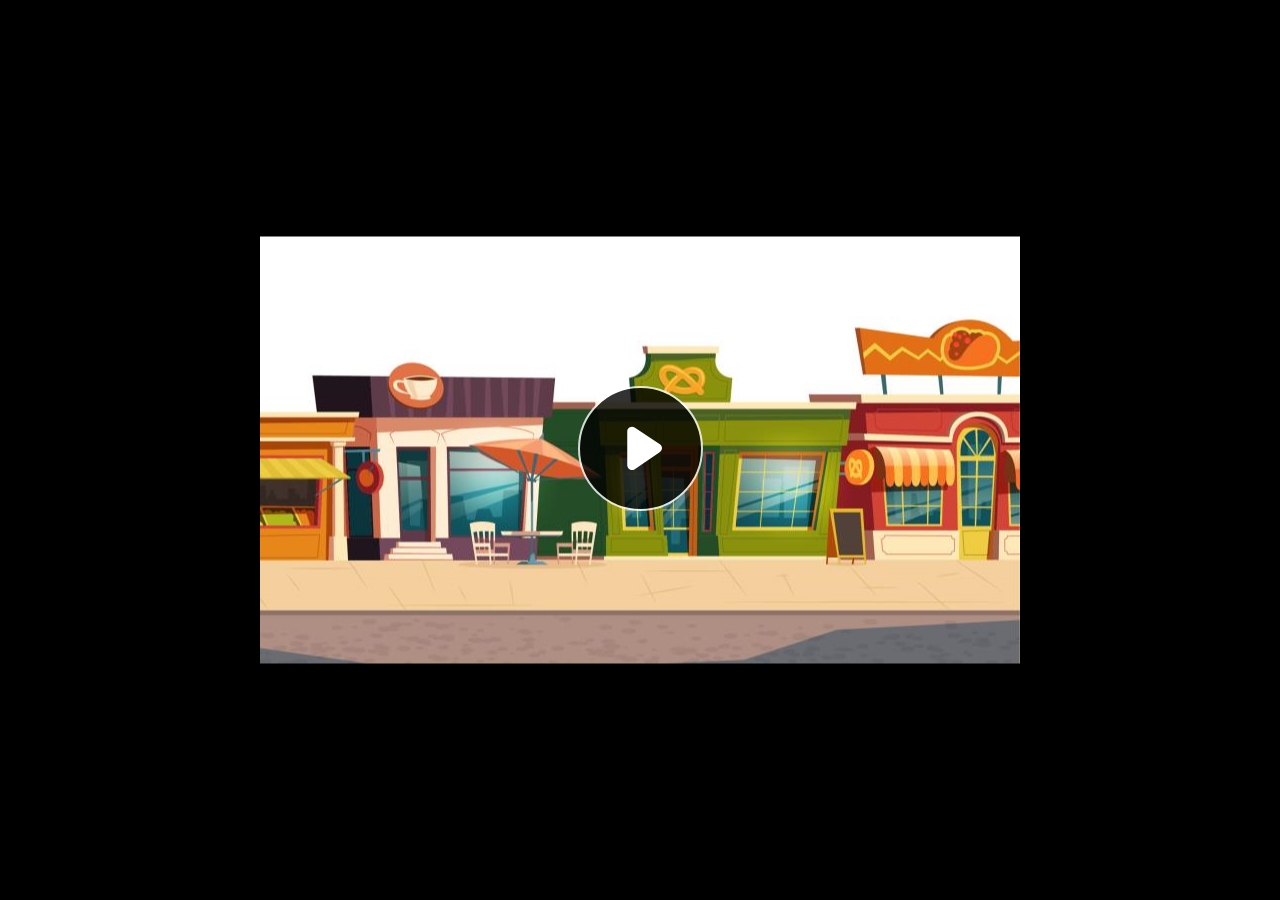
<file: index.html>
﻿<!doctype html>
<html lang="en-US">
<head>
  <meta charset="utf-8">
  <!-- Created using Storyline 360 - http://www.articulate.com  -->
  <!-- version: 3.68.28887.0 -->
  <title> Negotiation-simulation</title>
  <meta http-equiv="x-ua-compatible" content="IE=edge"/>
  <meta name="viewport" content="width=device-width,initial-scale=1,user-scalable=no,shrink-to-fit=no,minimal-ui"/>
  <meta name="apple-mobile-web-app-capable" content="yes"/>
  <style>
    html, body { height: 100%; padding: 0; margin: 0 }
    #app { height: 100%; width: 100%; }
  </style>

  <script>
    window.DS = {};
    window.globals = {
      DATA_PATH_BASE: '',
      HAS_FRAME: true,
      HAS_SLIDE: true,

      lmsPresent: false,
      tinCanPresent: false,
      cmi5Present: false,
      aoSupport: false,
      scale: 'noscale',
      captureRc: false,
      browserSize: 'optimal',
      bgColor: '#FFFFFF',
      features: 'AccessibleVideo,FullScreenToggle,InsertSvgPicture,LayerPresentAsDialog,MultipleQuizTracking,QuestionCorrectVariable,UpdatedThemeEditor',
      themeName: 'unified',
      preloaderColor: '#8C8C8C',
      suppressAnalytics: false,
      productChannel: 'stable',
      publishSource: 'storyline',
      aid: 'aid|308669bb-71d9-449a-bb78-3701ba333509',
      cid: 'a7c56a9e-3dc8-465c-820c-6e1f98036c82',
      playerVersion: '3.68.28887.0',
      publishTimestamp: '2022-11-06T12:06:14.0925522Z',
      maxIosVideoElements: 10,
      connectionSettings: { },

      
      parseParams: function(qs) {
        if (window.globals.parsedParams != null) {
          return window.globals.parsedParams;
        }
        qs = (qs || window.location.search.substr(1)).split('+').join(' ');
        var params = {},
            tokens,
            re = /[?&]?([^=]+)=([^&]*)/g;

        while (tokens = re.exec(qs)) {
          params[decodeURIComponent(tokens[1]).trim()] =
            decodeURIComponent(tokens[2]).trim();
        }
        window.globals.parsedParams = params;
        return params;
      }

    };
  </script>
  <script>
    var isIe11 = ('ActiveXObject' in window || window.MSBlobBuilder != null)
      && window.msCrypto != null && !window.ActiveXObject;
    if (isIe11) {
      window.globals.unsupportedBrowser = true;
      document.write(atob('[base64]'));
    }
  </script>
  
  <script>window.THREE = { };</script>
  
</head>
<body style="background: #FFFFFF" class="cs-HTML theme-unified">
  <!-- 360 -->
  <script>!function(e){var i=/iPhone/i,o=/iPod/i,n=/iPad/i,t=/(?=.*\bAndroid\b)(?=.*\bMobile\b)/i,d=/Android/i,s=/(?=.*\bAndroid\b)(?=.*\bSD4930UR\b)/i,b=/(?=.*\bAndroid\b)(?=.*\b(?:KFOT|KFTT|KFJWI|KFJWA|KFSOWI|KFTHWI|KFTHWA|KFAPWI|KFAPWA|KFARWI|KFASWI|KFSAWI|KFSAWA)\b)/i,r=/IEMobile/i,h=/(?=.*\bWindows\b)(?=.*\bARM\b)/i,a=/BlackBerry/i,l=/BB10/i,p=/Opera Mini/i,f=/(CriOS|Chrome)(?=.*\bMobile\b)/i,u=/(?=.*\bFirefox\b)(?=.*\bMobile\b)/i,c=new RegExp("(?:Nexus 7|BNTV250|Kindle Fire|Silk|GT-P1000)","i"),w=function(e,i){return e.test(i)},A=function(e){var A=e||navigator.userAgent,v=A.split("[FBAN");if(void 0!==v[1]&&(A=v[0]),this.apple={phone:w(i,A),ipod:w(o,A),tablet:!w(i,A)&&w(n,A),device:w(i,A)||w(o,A)||w(n,A)},this.amazon={phone:w(s,A),tablet:!w(s,A)&&w(b,A),device:w(s,A)||w(b,A)},this.android={phone:w(s,A)||w(t,A),tablet:!w(s,A)&&!w(t,A)&&(w(b,A)||w(d,A)),device:w(s,A)||w(b,A)||w(t,A)||w(d,A)},this.windows={phone:w(r,A),tablet:w(h,A),device:w(r,A)||w(h,A)},this.other={blackberry:w(a,A),blackberry10:w(l,A),opera:w(p,A),firefox:w(u,A),chrome:w(f,A),device:w(a,A)||w(l,A)||w(p,A)||w(u,A)||w(f,A)},this.seven_inch=w(c,A),this.any=this.apple.device||this.android.device||this.windows.device||this.other.device||this.seven_inch,this.phone=this.apple.phone||this.android.phone||this.windows.phone,this.tablet=this.apple.tablet||this.android.tablet||this.windows.tablet,"undefined"==typeof window)return this},v=function(){var e=new A;return e.Class=A,e};"undefined"!=typeof module&&module.exports&&"undefined"==typeof window?module.exports=A:"undefined"!=typeof module&&module.exports&&"undefined"!=typeof window?module.exports=v():"function"==typeof define&&define.amd?define("isMobile",[],e.isMobile=v()):e.isMobile=v()}(this);
    window.isMobile.apple.tablet = window.isMobile.apple.tablet ||
      (navigator.platform === 'MacIntel' && navigator.maxTouchPoints > 1);
    window.isMobile.apple.device = window.isMobile.apple.device || window.isMobile.apple.tablet;
    window.isMobile.tablet = window.isMobile.tablet || window.isMobile.apple.tablet;
    window.isMobile.any = window.isMobile.any || window.isMobile.apple.tablet;
  </script>

  <div id="focus-sink" tabindex="-1"></div>

  <div id="preso"></div>
  <script>
    (function() {

      var classTypes = [ 'desktop', 'mobile', 'phone', 'tablet' ];

      var addDeviceClasses = function(prefix, testObj) {
        var curr, i;
        for (i = 0; i < classTypes.length; i++) {
          curr = classTypes[i];
          if (testObj[curr]) {
            document.body.classList.add(prefix + curr);
          }
        }
      };

      var params = window.globals.parseParams(),
          isDevicePreview = params.devicepreview === '1',
          isPhoneOverride = params.deviceType === 'phone' || (isDevicePreview && params.phone == '1'),
          isTabletOverride = (params.deviceType === 'tablet' || isDevicePreview) && !isPhoneOverride,
          isMobileOverride = isPhoneOverride || isTabletOverride;

      var deviceView = {
        desktop: !window.isMobile.any && !isMobileOverride,
        mobile: window.isMobile.any || isMobileOverride,
        phone: isPhoneOverride || (window.isMobile.phone && !isTabletOverride),
        tablet: isTabletOverride || window.isMobile.tablet
      };

      window.globals.deviceView = deviceView;
      window.isMobile.desktop = !window.isMobile.any;
      window.isMobile.mobile = window.isMobile.any;

      addDeviceClasses('view-', deviceView);

    })();
  </script>
  
  <script src='story_content/user.js' type=text/javascript></script>
  <div class="slide-loader"></div>

  <script>
    var doc = document, loader = doc.body.querySelector('.slide-loader'); [ 1, 2, 3 ].forEach(function(n) { var d = doc.createElement('div'); d.style.backgroundColor = window.globals.preloaderColor; d.classList.add('mobile-loader-dot'); d.classList.add('dot' + n); loader.appendChild(d); });
  </script>

  <div class="mobile-load-title-overlay" style="display: none">
    <div class="mobile-load-title"> Negotiation-simulation</div>
  </div>

  <div class="mobile-chrome-warning"></div>

  
<style>
  .warn-connection-dialog {
    display: none;
    background: transparent;
    pointer-events: none;
    position: fixed;
    left: 0;
    top: 0;
    width: 100%;
    height: 100%;
    z-index: 999;
  }

  .warn-connection-content {
    border-radius: 4px;
    background: white;
    border: 1px solid #E7E7E7;
    color: #333333;
    box-shadow: 0 2px 4px rgba(0, 0, 0, 0.25);
    transition: all 150ms ease-out;
    position: absolute;
    white-space: nowrap;
  }

  .view-phone.is-landscape .warn-connection-content {
    left: 23px;
    bottom: 23px;
  }

  .view-tablet.is-landscape .warn-connection-content {
    left: 50%;
    top: 20px;
    transform: translateX(-50%);
  }

  .is-portrait .warn-connection-content {
    transform: translate(-50%, calc(-100% - 15px));
  }

  .warn-connection-content p {
    display: inline-block;
    margin: 0 8px 0 0;
    line-height: 33px;
    font-size: 11px;
  }

  .warn-connection-content svg {
    position: relative;
    vertical-align: middle;
    margin: 0 2px 2px 8px;
  }

  .view-desktop .warn-connection-content {
    left: 1.5em;
    bottom: 1.5em;
  }

  .view-desktop .warn-connection-content p {
    font-size: 1.1em;
  }

  .is-offline .warn-connection-dialog {
    display: block;
  }

  .is-offline .cs-panel * {
    pointer-events: none !important;
  }

  .is-offline .cs-panel {
    pointer-events: all !important;
  }

  .is-offline #nav-controls * {
    pointer-events: none !important;
  }

  .is-offline #nav-controls {
    pointer-events: all !important;
  }
</style>

<div class="warn-connection-dialog">
  <div class="warn-connection-content">
    <svg width="17" height="15" viewBox="0 0 17 15" xmlns="http://www.w3.org/2000/svg">
      <path fill="#8F0000" stroke="white" d="M16.07,12.98 L15.88,12.23 L9.51,1.21 C8.97,0.26,7.6,0.26,7.06,1.21 L0.69,12.23 C0.15,13.16,0.81,14.36,1.91,14.36 H14.65 C15.47,14.36,16.05,13.7,16.07,12.98 Z"/>
      <path fill="white" stroke="white" d="M8.58,5.5 C8.35,5.28,8.5,5.35,8.21,5.32 C8.09,5.35,7.97,5.49,7.96,5.67 C7.97,5.79,7.98,5.92,7.98,6.04 L7.98,6.04 C7.99,6.17,8,6.31,8.01,6.43 L8.01,6.44 C8.03,6.92,8.06,7.41,8.09,7.9 L8.09,7.9 C8.12,8.39,8.14,8.88,8.17,9.37 C8.17,9.39,8.18,9.42,8.2,9.44 C8.23,9.46,8.25,9.47,8.28,9.47 C8.31,9.47,8.34,9.46,8.35,9.44 C8.37,9.43,8.38,9.4,8.39,9.35 L8.39,9.34 C8.39,9.24,8.4,9.15,8.4,9.05 L8.4,9.05 C8.41,8.96,8.41,8.86,8.42,8.75 C8.43,8.44,8.45,8.12,8.47,7.81 L8.47,7.81 C8.49,7.49,8.51,7.18,8.53,6.87 C8.55,6.46,8.56,6.05,8.59,5.64 L8.6,5.62 C8.6,5.57,8.59,5.53,8.58,5.5 L8.21,5.32 Z"/>
      <circle fill="white" stroke="white" cx="8.3" cy="11.35" r="0.3"/>
    </svg>
    <p>You are offline. Trying to reconnect...</p>
  </div>
</div>

<script>
  (function() {
    window.DS.connection = {
      warningShown: false,
      assets: {},
      loadingAssetGroup: false,
      retryDelay: 500
    };

    // @TODO this is POC code and can be cleaned up a bit more if we move forward
    // with the feature



    // The `window.globals.features` variable must be set in `webpack.dev.config` when testing locally - it is not enough
    // to have it in the data - but it must be set there as well.
    var useConnectionMessages = window.AbortController != null &&
      window.location.protocol != 'file:' &&
      window.globals.features.indexOf('ConnectionMessages') != -1;

    window.DS.connection.useConnectionMessages = useConnectionMessages

    var assetCount = 0;
    var checkLoadedId;
    var connectionSettings = window.globals.connectionSettings;

    if (useConnectionMessages && connectionSettings != null) {
      var contentEl = document.querySelector('.warn-connection-content');
      var messageEl = contentEl.querySelector('p')

      if (connectionSettings.useDarkTheme) {
        contentEl.style.borderColor = '#BABBBA';
        contentEl.style.backgroundColor = '#282828';
        contentEl.style.color = '#FFFFFF';
      }

      if (connectionSettings.message != null) {
        messageEl.textContent = window.decodeURIComponent(connectionSettings.message);
      }
    }

    function checkAssetsReady() {
      for (var i in DS.connection.assets) {
        if (!DS.connection.assets[i].success) {
          return false;
        }
      }
      return true;
    }

    function stopAssetGroup() {
      if (!useConnectionMessages) { return; }

      assetCount = 0;

      DS.connection.oldAssetGroup = DS.connection.assets;
      DS.connection.assets = {};
      DS.connection.loadingAssetGroup = false;
      clearInterval(checkLoadedId);
    }

    function startAssetGroup() {
      if (!useConnectionMessages) { return; }
      var ticks = 0;
      clearInterval(checkLoadedId);
      checkLoadedId = setInterval(function() {
        var loaded = 0;
        if (assetCount === 0 && loaded === 0) {
          clearInterval(checkLoadedId);
          return;
        }

        for (var i in DS.connection.assets) {
          if (DS.connection.assets[i].success) {
            loaded++;
          }
        }

        if (assetCount === loaded && checkAssetsReady()) {
          for (var i in DS.connection.assets) {
            if (DS.connection.assets[i].action) {
              DS.connection.assets[i].action();
            }
          }
          hideWarning();
          stopAssetGroup();
        }
      }, 100)
    }

    function requiredAsset(url, action, retry, type) {
      if (!useConnectionMessages) { return; }
      if (DS.connection.assets[url]) { return; }

      DS.connection.assets[url] = {
        success: false, action: action, retry: retry, type: type
      };
      assetCount = Object.keys(DS.connection.assets).length;
      if (!DS.connection.loadingAssetGroup) {
        startAssetGroup();
      }
      DS.connection.loadingAssetGroup = true;
    }

    function assetLoaded(url) {
      if (!useConnectionMessages) { return; }
      if (DS.connection.assets[url]) {
        DS.connection.assets[url].success = true;
      }
    }

    function assetFailed(url) {
      if (!useConnectionMessages) { return; }
      if (!DS.connection.assets[url]) {
        if (/\.js$/.test(url)) {
          setTimeout(function() {
            if (DS.connection.lastSlideLoaded != null) {
              DS.connection.lastSlideLoaded();
            }
          }, DS.connection.retryDelay);
        }
        return;
      }
      if (!DS.connection.warningShown) { showWarning(); }
      if (DS.connection.assets[url].retry) {
        setTimeout(function() {
          if (!DS.connection.assets[url].success) {
            DS.connection.assets[url].retry()
          }
        }, DS.connection.retryDelay);
      }
    }

    function hideWarning() {
      document.body.classList.remove('is-offline');
      DS.connection.warningShown = false;
    }
    DS.connection.hideWarning = hideWarning

    function showWarning(btn) {
      document.body.classList.add('is-offline')
      DS.connection.warningShown = true;
      updateWarningPosition();
    }

    function updateWarningPosition() {
      if (!DS.connection.warningShown) {
        return;
      }

      var isPortrait = document.body.classList.contains('is-portrait');
      var warningEl = document.querySelector('.warn-connection-content');

      if (isPortrait) {
        var slide = document.querySelector('.primary-slide');
        var slideRect = slide.getBoundingClientRect();

        warningEl.style.top = `${slideRect.top}px`
        warningEl.style.left = `${slideRect.left + slideRect.width / 2}px`
      } else {
        warningEl.style.top = null;
        warningEl.style.left = null;
      }

      window.requestAnimationFrame(updateWarningPosition);
    }

    // these will all be noops if the feature flag isn't set in
    // the data and `window.globals.features`
    DS.connection.requiredAsset = requiredAsset;
    DS.connection.assetLoaded = assetLoaded;
    DS.connection.assetFailed = assetFailed;
    DS.connection.stopAssetGroup = stopAssetGroup;
    DS.connection.startAssetGroup = startAssetGroup;
  })();
</script>


  <script>
    
    if (window.autoSpider && window.vInterfaceObject) {
      document.querySelector('.mobile-load-title-overlay').style.display = 'none';
    }
  </script>

  

  <link rel="stylesheet" href="html5/data/css/output.min.css" data-noprefix/>
</body>
<script src="html5/lib/scripts/bootstrapper.min.js"></script>
</html>
</file>
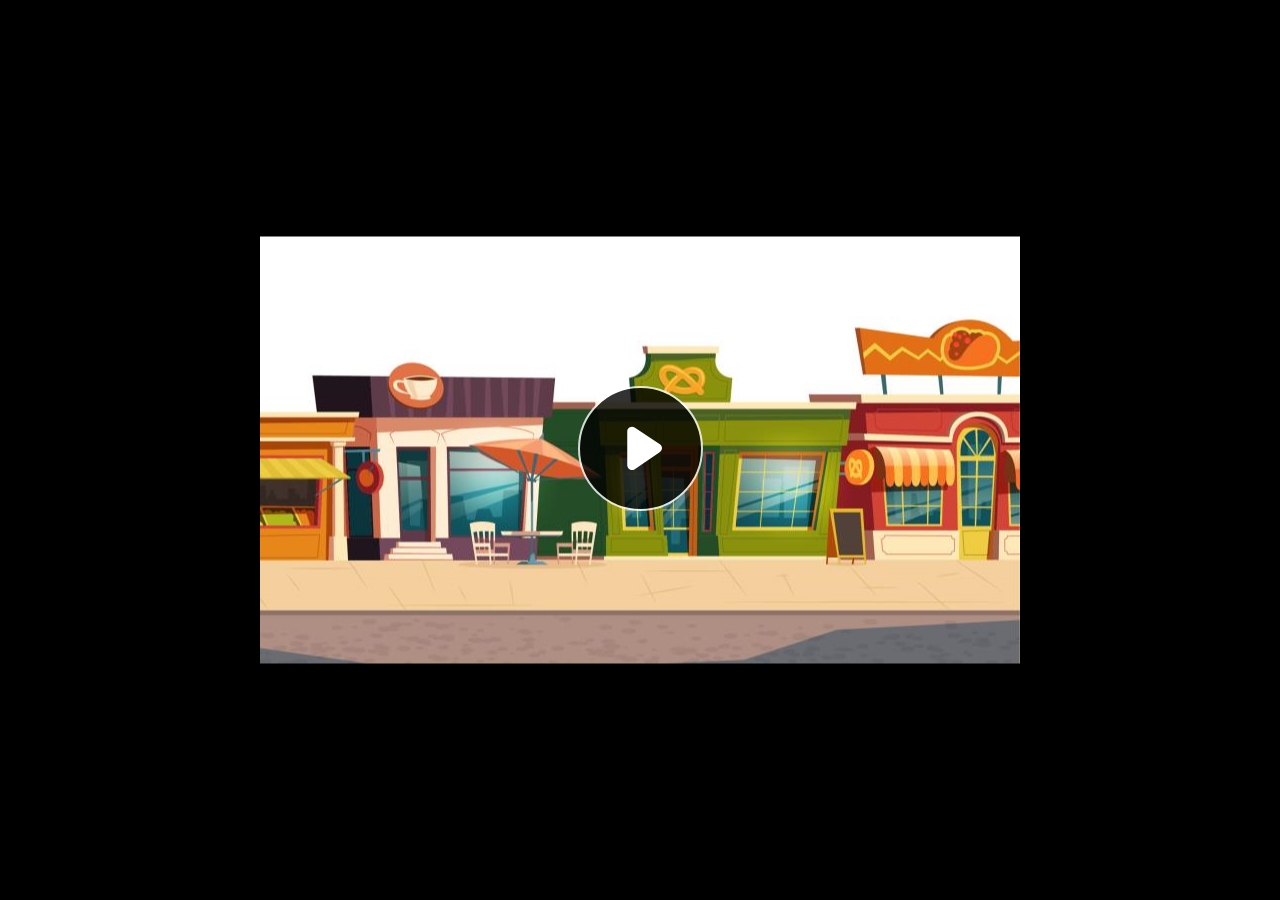
<file: story.html>
﻿<!doctype html>
<html lang="en-US">
<head>
  <meta charset="utf-8">
  <!-- Created using Storyline 360 - http://www.articulate.com  -->
  <!-- version: 3.68.28887.0 -->
  <title> Negotiation-simulation</title>
  <meta http-equiv="x-ua-compatible" content="IE=edge"/>
  <meta name="viewport" content="width=device-width,initial-scale=1,user-scalable=no,shrink-to-fit=no,minimal-ui"/>
  <meta name="apple-mobile-web-app-capable" content="yes"/>
  <style>
    html, body { height: 100%; padding: 0; margin: 0 }
    #app { height: 100%; width: 100%; }
  </style>

  <script>
    window.DS = {};
    window.globals = {
      DATA_PATH_BASE: '',
      HAS_FRAME: true,
      HAS_SLIDE: true,

      lmsPresent: false,
      tinCanPresent: false,
      cmi5Present: false,
      aoSupport: false,
      scale: 'noscale',
      captureRc: false,
      browserSize: 'optimal',
      bgColor: '#FFFFFF',
      features: 'AccessibleVideo,FullScreenToggle,InsertSvgPicture,LayerPresentAsDialog,MultipleQuizTracking,QuestionCorrectVariable,UpdatedThemeEditor',
      themeName: 'unified',
      preloaderColor: '#8C8C8C',
      suppressAnalytics: false,
      productChannel: 'stable',
      publishSource: 'storyline',
      aid: 'aid|308669bb-71d9-449a-bb78-3701ba333509',
      cid: 'a7c56a9e-3dc8-465c-820c-6e1f98036c82',
      playerVersion: '3.68.28887.0',
      publishTimestamp: '2022-11-06T12:06:14.0925522Z',
      maxIosVideoElements: 10,
      connectionSettings: { },

      
      parseParams: function(qs) {
        if (window.globals.parsedParams != null) {
          return window.globals.parsedParams;
        }
        qs = (qs || window.location.search.substr(1)).split('+').join(' ');
        var params = {},
            tokens,
            re = /[?&]?([^=]+)=([^&]*)/g;

        while (tokens = re.exec(qs)) {
          params[decodeURIComponent(tokens[1]).trim()] =
            decodeURIComponent(tokens[2]).trim();
        }
        window.globals.parsedParams = params;
        return params;
      }

    };
  </script>
  <script>
    var isIe11 = ('ActiveXObject' in window || window.MSBlobBuilder != null)
      && window.msCrypto != null && !window.ActiveXObject;
    if (isIe11) {
      window.globals.unsupportedBrowser = true;
      document.write(atob('[base64]'));
    }
  </script>
  
  <script>window.THREE = { };</script>
  
</head>
<body style="background: #FFFFFF" class="cs-HTML theme-unified">
  <!-- 360 -->
  <script>!function(e){var i=/iPhone/i,o=/iPod/i,n=/iPad/i,t=/(?=.*\bAndroid\b)(?=.*\bMobile\b)/i,d=/Android/i,s=/(?=.*\bAndroid\b)(?=.*\bSD4930UR\b)/i,b=/(?=.*\bAndroid\b)(?=.*\b(?:KFOT|KFTT|KFJWI|KFJWA|KFSOWI|KFTHWI|KFTHWA|KFAPWI|KFAPWA|KFARWI|KFASWI|KFSAWI|KFSAWA)\b)/i,r=/IEMobile/i,h=/(?=.*\bWindows\b)(?=.*\bARM\b)/i,a=/BlackBerry/i,l=/BB10/i,p=/Opera Mini/i,f=/(CriOS|Chrome)(?=.*\bMobile\b)/i,u=/(?=.*\bFirefox\b)(?=.*\bMobile\b)/i,c=new RegExp("(?:Nexus 7|BNTV250|Kindle Fire|Silk|GT-P1000)","i"),w=function(e,i){return e.test(i)},A=function(e){var A=e||navigator.userAgent,v=A.split("[FBAN");if(void 0!==v[1]&&(A=v[0]),this.apple={phone:w(i,A),ipod:w(o,A),tablet:!w(i,A)&&w(n,A),device:w(i,A)||w(o,A)||w(n,A)},this.amazon={phone:w(s,A),tablet:!w(s,A)&&w(b,A),device:w(s,A)||w(b,A)},this.android={phone:w(s,A)||w(t,A),tablet:!w(s,A)&&!w(t,A)&&(w(b,A)||w(d,A)),device:w(s,A)||w(b,A)||w(t,A)||w(d,A)},this.windows={phone:w(r,A),tablet:w(h,A),device:w(r,A)||w(h,A)},this.other={blackberry:w(a,A),blackberry10:w(l,A),opera:w(p,A),firefox:w(u,A),chrome:w(f,A),device:w(a,A)||w(l,A)||w(p,A)||w(u,A)||w(f,A)},this.seven_inch=w(c,A),this.any=this.apple.device||this.android.device||this.windows.device||this.other.device||this.seven_inch,this.phone=this.apple.phone||this.android.phone||this.windows.phone,this.tablet=this.apple.tablet||this.android.tablet||this.windows.tablet,"undefined"==typeof window)return this},v=function(){var e=new A;return e.Class=A,e};"undefined"!=typeof module&&module.exports&&"undefined"==typeof window?module.exports=A:"undefined"!=typeof module&&module.exports&&"undefined"!=typeof window?module.exports=v():"function"==typeof define&&define.amd?define("isMobile",[],e.isMobile=v()):e.isMobile=v()}(this);
    window.isMobile.apple.tablet = window.isMobile.apple.tablet ||
      (navigator.platform === 'MacIntel' && navigator.maxTouchPoints > 1);
    window.isMobile.apple.device = window.isMobile.apple.device || window.isMobile.apple.tablet;
    window.isMobile.tablet = window.isMobile.tablet || window.isMobile.apple.tablet;
    window.isMobile.any = window.isMobile.any || window.isMobile.apple.tablet;
  </script>

  <div id="focus-sink" tabindex="-1"></div>

  <div id="preso"></div>
  <script>
    (function() {

      var classTypes = [ 'desktop', 'mobile', 'phone', 'tablet' ];

      var addDeviceClasses = function(prefix, testObj) {
        var curr, i;
        for (i = 0; i < classTypes.length; i++) {
          curr = classTypes[i];
          if (testObj[curr]) {
            document.body.classList.add(prefix + curr);
          }
        }
      };

      var params = window.globals.parseParams(),
          isDevicePreview = params.devicepreview === '1',
          isPhoneOverride = params.deviceType === 'phone' || (isDevicePreview && params.phone == '1'),
          isTabletOverride = (params.deviceType === 'tablet' || isDevicePreview) && !isPhoneOverride,
          isMobileOverride = isPhoneOverride || isTabletOverride;

      var deviceView = {
        desktop: !window.isMobile.any && !isMobileOverride,
        mobile: window.isMobile.any || isMobileOverride,
        phone: isPhoneOverride || (window.isMobile.phone && !isTabletOverride),
        tablet: isTabletOverride || window.isMobile.tablet
      };

      window.globals.deviceView = deviceView;
      window.isMobile.desktop = !window.isMobile.any;
      window.isMobile.mobile = window.isMobile.any;

      addDeviceClasses('view-', deviceView);

    })();
  </script>
  
  <script src='story_content/user.js' type=text/javascript></script>
  <div class="slide-loader"></div>

  <script>
    var doc = document, loader = doc.body.querySelector('.slide-loader'); [ 1, 2, 3 ].forEach(function(n) { var d = doc.createElement('div'); d.style.backgroundColor = window.globals.preloaderColor; d.classList.add('mobile-loader-dot'); d.classList.add('dot' + n); loader.appendChild(d); });
  </script>

  <div class="mobile-load-title-overlay" style="display: none">
    <div class="mobile-load-title"> Negotiation-simulation</div>
  </div>

  <div class="mobile-chrome-warning"></div>

  
<style>
  .warn-connection-dialog {
    display: none;
    background: transparent;
    pointer-events: none;
    position: fixed;
    left: 0;
    top: 0;
    width: 100%;
    height: 100%;
    z-index: 999;
  }

  .warn-connection-content {
    border-radius: 4px;
    background: white;
    border: 1px solid #E7E7E7;
    color: #333333;
    box-shadow: 0 2px 4px rgba(0, 0, 0, 0.25);
    transition: all 150ms ease-out;
    position: absolute;
    white-space: nowrap;
  }

  .view-phone.is-landscape .warn-connection-content {
    left: 23px;
    bottom: 23px;
  }

  .view-tablet.is-landscape .warn-connection-content {
    left: 50%;
    top: 20px;
    transform: translateX(-50%);
  }

  .is-portrait .warn-connection-content {
    transform: translate(-50%, calc(-100% - 15px));
  }

  .warn-connection-content p {
    display: inline-block;
    margin: 0 8px 0 0;
    line-height: 33px;
    font-size: 11px;
  }

  .warn-connection-content svg {
    position: relative;
    vertical-align: middle;
    margin: 0 2px 2px 8px;
  }

  .view-desktop .warn-connection-content {
    left: 1.5em;
    bottom: 1.5em;
  }

  .view-desktop .warn-connection-content p {
    font-size: 1.1em;
  }

  .is-offline .warn-connection-dialog {
    display: block;
  }

  .is-offline .cs-panel * {
    pointer-events: none !important;
  }

  .is-offline .cs-panel {
    pointer-events: all !important;
  }

  .is-offline #nav-controls * {
    pointer-events: none !important;
  }

  .is-offline #nav-controls {
    pointer-events: all !important;
  }
</style>

<div class="warn-connection-dialog">
  <div class="warn-connection-content">
    <svg width="17" height="15" viewBox="0 0 17 15" xmlns="http://www.w3.org/2000/svg">
      <path fill="#8F0000" stroke="white" d="M16.07,12.98 L15.88,12.23 L9.51,1.21 C8.97,0.26,7.6,0.26,7.06,1.21 L0.69,12.23 C0.15,13.16,0.81,14.36,1.91,14.36 H14.65 C15.47,14.36,16.05,13.7,16.07,12.98 Z"/>
      <path fill="white" stroke="white" d="M8.58,5.5 C8.35,5.28,8.5,5.35,8.21,5.32 C8.09,5.35,7.97,5.49,7.96,5.67 C7.97,5.79,7.98,5.92,7.98,6.04 L7.98,6.04 C7.99,6.17,8,6.31,8.01,6.43 L8.01,6.44 C8.03,6.92,8.06,7.41,8.09,7.9 L8.09,7.9 C8.12,8.39,8.14,8.88,8.17,9.37 C8.17,9.39,8.18,9.42,8.2,9.44 C8.23,9.46,8.25,9.47,8.28,9.47 C8.31,9.47,8.34,9.46,8.35,9.44 C8.37,9.43,8.38,9.4,8.39,9.35 L8.39,9.34 C8.39,9.24,8.4,9.15,8.4,9.05 L8.4,9.05 C8.41,8.96,8.41,8.86,8.42,8.75 C8.43,8.44,8.45,8.12,8.47,7.81 L8.47,7.81 C8.49,7.49,8.51,7.18,8.53,6.87 C8.55,6.46,8.56,6.05,8.59,5.64 L8.6,5.62 C8.6,5.57,8.59,5.53,8.58,5.5 L8.21,5.32 Z"/>
      <circle fill="white" stroke="white" cx="8.3" cy="11.35" r="0.3"/>
    </svg>
    <p>You are offline. Trying to reconnect...</p>
  </div>
</div>

<script>
  (function() {
    window.DS.connection = {
      warningShown: false,
      assets: {},
      loadingAssetGroup: false,
      retryDelay: 500
    };

    // @TODO this is POC code and can be cleaned up a bit more if we move forward
    // with the feature



    // The `window.globals.features` variable must be set in `webpack.dev.config` when testing locally - it is not enough
    // to have it in the data - but it must be set there as well.
    var useConnectionMessages = window.AbortController != null &&
      window.location.protocol != 'file:' &&
      window.globals.features.indexOf('ConnectionMessages') != -1;

    window.DS.connection.useConnectionMessages = useConnectionMessages

    var assetCount = 0;
    var checkLoadedId;
    var connectionSettings = window.globals.connectionSettings;

    if (useConnectionMessages && connectionSettings != null) {
      var contentEl = document.querySelector('.warn-connection-content');
      var messageEl = contentEl.querySelector('p')

      if (connectionSettings.useDarkTheme) {
        contentEl.style.borderColor = '#BABBBA';
        contentEl.style.backgroundColor = '#282828';
        contentEl.style.color = '#FFFFFF';
      }

      if (connectionSettings.message != null) {
        messageEl.textContent = window.decodeURIComponent(connectionSettings.message);
      }
    }

    function checkAssetsReady() {
      for (var i in DS.connection.assets) {
        if (!DS.connection.assets[i].success) {
          return false;
        }
      }
      return true;
    }

    function stopAssetGroup() {
      if (!useConnectionMessages) { return; }

      assetCount = 0;

      DS.connection.oldAssetGroup = DS.connection.assets;
      DS.connection.assets = {};
      DS.connection.loadingAssetGroup = false;
      clearInterval(checkLoadedId);
    }

    function startAssetGroup() {
      if (!useConnectionMessages) { return; }
      var ticks = 0;
      clearInterval(checkLoadedId);
      checkLoadedId = setInterval(function() {
        var loaded = 0;
        if (assetCount === 0 && loaded === 0) {
          clearInterval(checkLoadedId);
          return;
        }

        for (var i in DS.connection.assets) {
          if (DS.connection.assets[i].success) {
            loaded++;
          }
        }

        if (assetCount === loaded && checkAssetsReady()) {
          for (var i in DS.connection.assets) {
            if (DS.connection.assets[i].action) {
              DS.connection.assets[i].action();
            }
          }
          hideWarning();
          stopAssetGroup();
        }
      }, 100)
    }

    function requiredAsset(url, action, retry, type) {
      if (!useConnectionMessages) { return; }
      if (DS.connection.assets[url]) { return; }

      DS.connection.assets[url] = {
        success: false, action: action, retry: retry, type: type
      };
      assetCount = Object.keys(DS.connection.assets).length;
      if (!DS.connection.loadingAssetGroup) {
        startAssetGroup();
      }
      DS.connection.loadingAssetGroup = true;
    }

    function assetLoaded(url) {
      if (!useConnectionMessages) { return; }
      if (DS.connection.assets[url]) {
        DS.connection.assets[url].success = true;
      }
    }

    function assetFailed(url) {
      if (!useConnectionMessages) { return; }
      if (!DS.connection.assets[url]) {
        if (/\.js$/.test(url)) {
          setTimeout(function() {
            if (DS.connection.lastSlideLoaded != null) {
              DS.connection.lastSlideLoaded();
            }
          }, DS.connection.retryDelay);
        }
        return;
      }
      if (!DS.connection.warningShown) { showWarning(); }
      if (DS.connection.assets[url].retry) {
        setTimeout(function() {
          if (!DS.connection.assets[url].success) {
            DS.connection.assets[url].retry()
          }
        }, DS.connection.retryDelay);
      }
    }

    function hideWarning() {
      document.body.classList.remove('is-offline');
      DS.connection.warningShown = false;
    }
    DS.connection.hideWarning = hideWarning

    function showWarning(btn) {
      document.body.classList.add('is-offline')
      DS.connection.warningShown = true;
      updateWarningPosition();
    }

    function updateWarningPosition() {
      if (!DS.connection.warningShown) {
        return;
      }

      var isPortrait = document.body.classList.contains('is-portrait');
      var warningEl = document.querySelector('.warn-connection-content');

      if (isPortrait) {
        var slide = document.querySelector('.primary-slide');
        var slideRect = slide.getBoundingClientRect();

        warningEl.style.top = `${slideRect.top}px`
        warningEl.style.left = `${slideRect.left + slideRect.width / 2}px`
      } else {
        warningEl.style.top = null;
        warningEl.style.left = null;
      }

      window.requestAnimationFrame(updateWarningPosition);
    }

    // these will all be noops if the feature flag isn't set in
    // the data and `window.globals.features`
    DS.connection.requiredAsset = requiredAsset;
    DS.connection.assetLoaded = assetLoaded;
    DS.connection.assetFailed = assetFailed;
    DS.connection.stopAssetGroup = stopAssetGroup;
    DS.connection.startAssetGroup = startAssetGroup;
  })();
</script>


  <script>
    
    if (window.autoSpider && window.vInterfaceObject) {
      document.querySelector('.mobile-load-title-overlay').style.display = 'none';
    }
  </script>

  

  <link rel="stylesheet" href="html5/data/css/output.min.css" data-noprefix/>
</body>
<script src="html5/lib/scripts/bootstrapper.min.js"></script>
</html>
</file>
